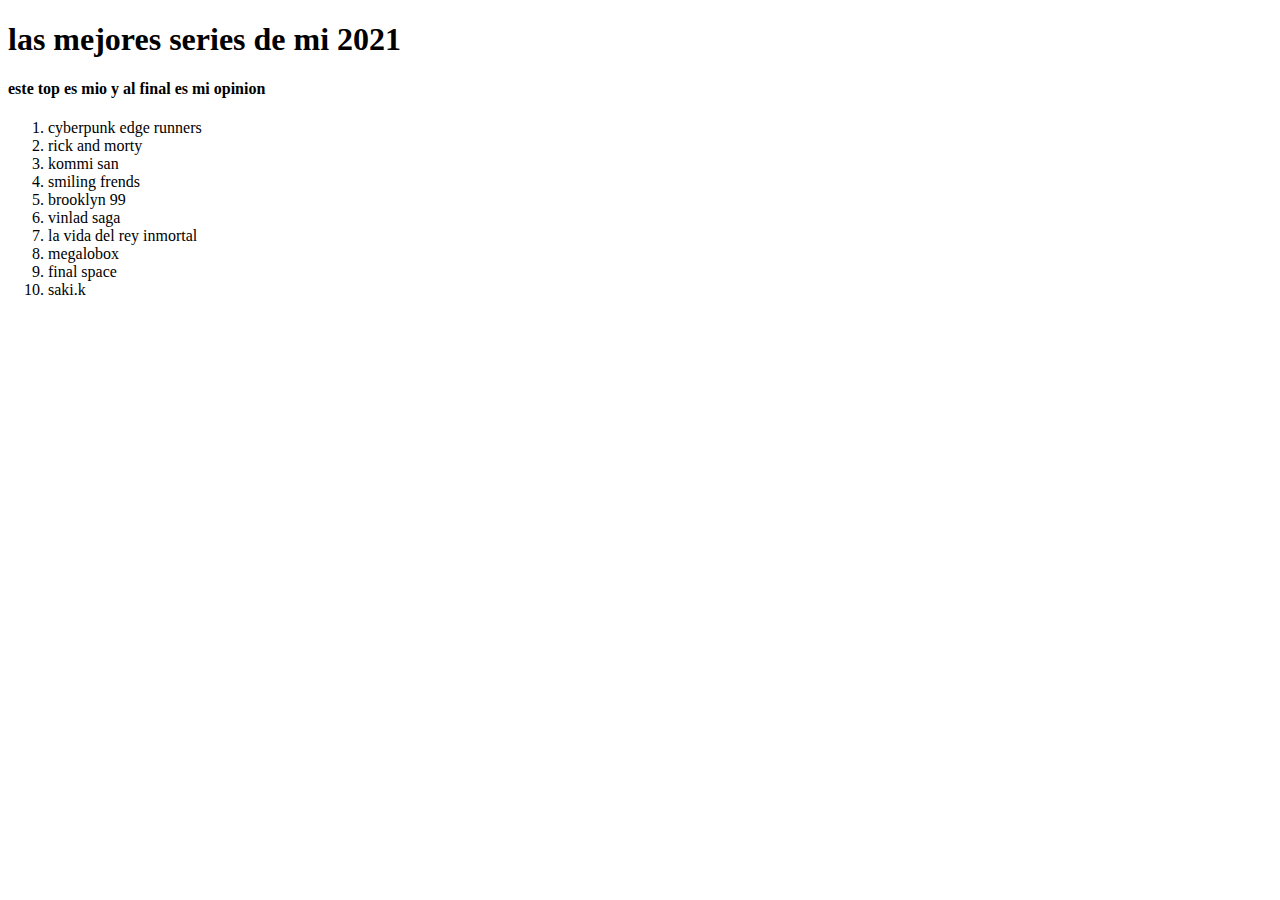
<file: los_top_10_mejores_series.html>
<!DOCTYPE html>
<html>
    <head>
        <title> los top 10 mejores series</title>
    </head>
    <body>
        <!-- inico del articulo -->
        <main><h1>las mejores series de mi 2021</h1>
            <article>
                 <h4> este top es mio y al final es mi opinion</h4>
            </article>
            <!-- inicio del listado -->
            <article>
                <ol>
                    <li>cyberpunk edge runners </li>
                    <li> rick and morty</li>
                    <li>kommi san</li>
                    <li>smiling frends</li>
                    <li>brooklyn 99</li>
                    <li>vinlad saga</li>
                    <li>la vida del rey inmortal</li>
                    <li>megalobox</li>
                    <li>final space</li>
                    <li>saki.k</li>
                </ol>
            </article>
            <!-- fin del listado -->
        </main>
        <!-- fin del articulo -->
    </body>
</html>
</file>
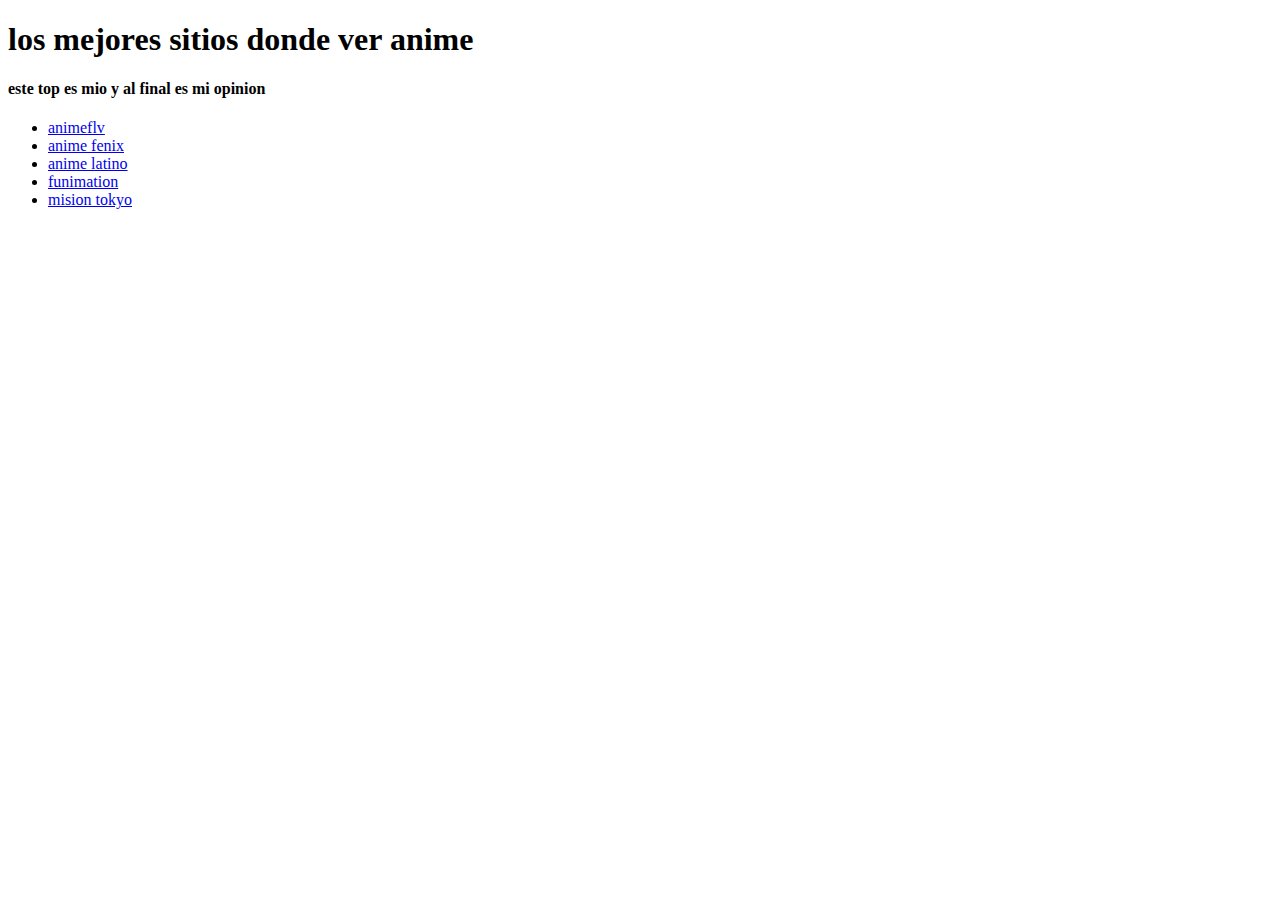
<file: sitios_donde_ver_anime.html>
<!DOCTYPE html>
<html>
    <head>
        <title>sitios donde ver anime</title>
    </head>
    <body>
        <!-- inicio del titulo -->
        <main><h1>los mejores sitios donde ver anime</h1>
            <article> <h4> este top es mio y al final es mi opinion</h4></article>
          <!-- fin del titulo, inicio de la lista -->
            <article>
                <nav>
                    <ul>
                        <li>
                            <a href="https://www3.animeflv.net/">animeflv</a>
                        </li>
                        <li>
                            <a href="https://animefenix.com/"> anime fenix</a>
                        </li>
                        <li>
                            <a href="https://www.animelatinohd.com/">anime latino</a>
                        </li>
                        <li>
                            <a href="https://www.funimation.com/es-mx/">funimation</a>
                        </li>
                        <li>
                            <a href="https://http://misiontokyo.com/">mision tokyo</a>
                        </li>
                    </ul>
                </nav>
            </article>
            <!-- fin de la lista -->
        </main>
        <!-- fin de el articulo y main -->
    </body>
</html>
</file>
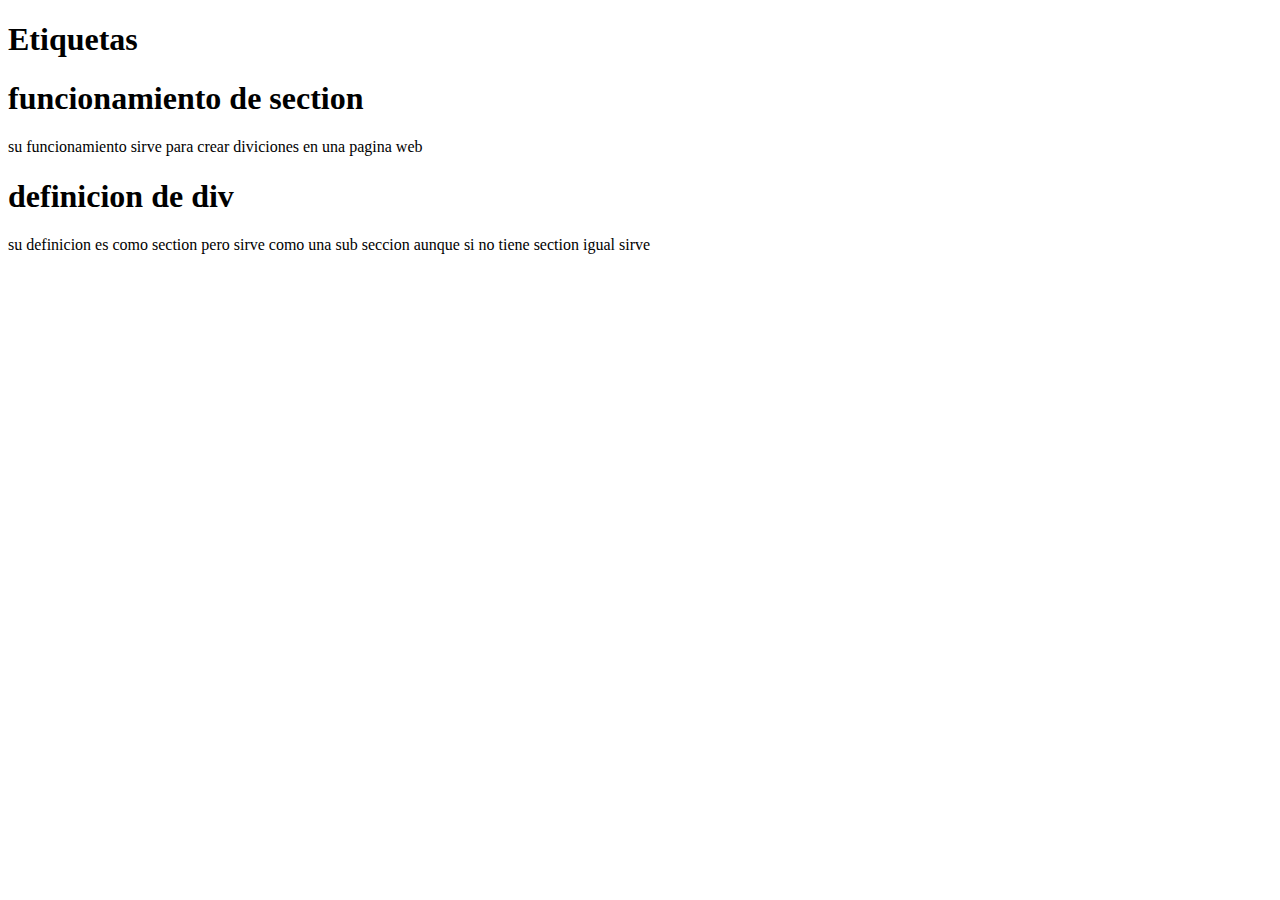
<file: Untitled-1.html>
<!DOCTYPE html>
<html>
    <title> Etiquetas </title>

<head>
  <h1> Etiquetas</h1> 
</head>
<body>
    <!-- empieza el seccion-->
    <section>
        <!-- div 1-->
         <div> 
            <h1>funcionamiento de section </h1>
            <p>su funcionamiento sirve para crear diviciones en una pagina web</p>
         </div> 
         <!-- div2-->
         <div>
            <h1>definicion de div </h1>
            <p> su definicion es como section pero sirve como una sub seccion aunque si no tiene section igual sirve</p>
         </div>
         <!-- div3-->
         <div>

         </div>
         <!-- div4-->
            <div>

            </div>
            <!-- div5-->
            <div>

            </div>
    </section>
</body>
</html>










</html>
</file>
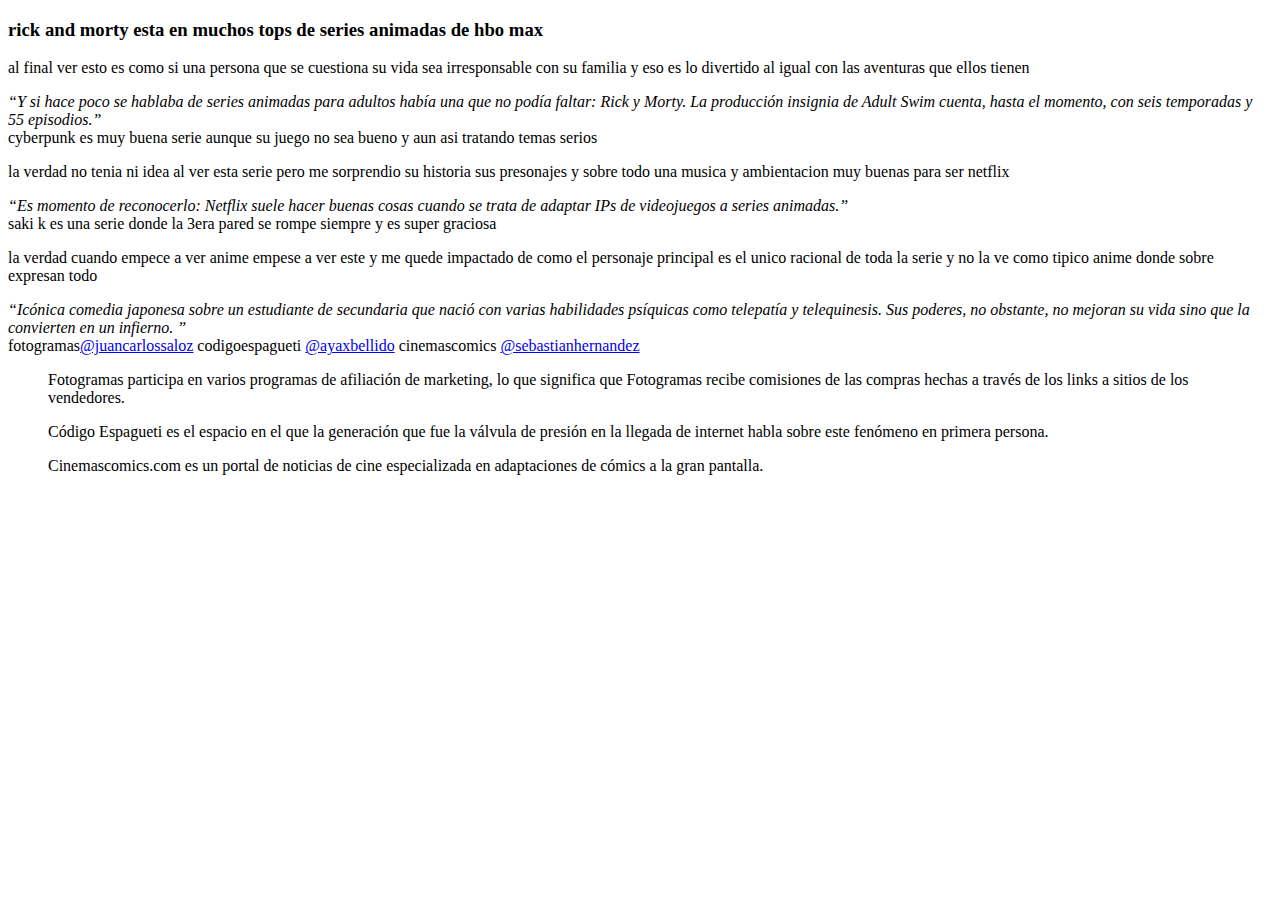
<file: root/investigacion_1.html>
<!DOCTYPE html>
<html lang="en">
<head>
    <meta charset="UTF-8">
    <meta http-equiv="X-UA-Compatible" content="IE=edge">
    <meta name="viewport" content="width=device-width, initial-scale=1.0">
    <title>Investigacion series</title>
</head>
<body>
    <div>
        <h3>rick and morty esta en muchos tops de series animadas de hbo max</h3>
        <p>al final ver esto es como si una persona que se cuestiona su vida sea irresponsable con su familia y eso es lo divertido al igual con las aventuras que ellos tienen</p>
        <cite><q>Y si hace poco se hablaba de series animadas para adultos había una que no podía faltar: Rick y Morty. La producción insignia de Adult Swim cuenta, hasta el momento, con seis temporadas y 55 episodios.</q></cite>
    </div>
    <div>
        cyberpunk es muy buena serie aunque su juego no sea bueno y aun asi tratando temas serios
        <p> la verdad no tenia ni idea al ver esta serie pero me sorprendio su historia sus presonajes y sobre todo una musica y ambientacion muy buenas para ser netflix</p>
        <cite><q>Es momento de reconocerlo: Netflix suele hacer buenas cosas cuando se trata de adaptar IPs de videojuegos a series animadas.</q></cite>
    </div>
    <div>
         saki k es una serie donde la 3era pared se rompe siempre y es super graciosa
        <p>la verdad cuando empece a ver anime empese a ver este y me quede impactado de como el personaje principal es el unico racional de toda la serie y no la ve como tipico anime donde sobre expresan todo</p>
        <cite><q>Icónica comedia japonesa sobre un estudiante de secundaria que nació con varias habilidades psíquicas como telepatía y telequinesis. Sus poderes, no obstante, no mejoran su vida sino que la convierten en un infierno. </q></cite>
    </div>
    <footer>
        <div>
            <span>fotogramas</span><a href="https://www.fotogramas.es/series-tv-noticias/g16117474/mejores-series-anime-netflix-espana/" target="_blank">@juancarlossaloz</a>
            <span>codigoespagueti</span> <a href="https://codigoespagueti.com/resenas/resena-cyberpunk-edgerunners-el-anime-es-todo-lo-que-el-videojuego-no-pudo-ser/">@ayaxbellido</a>
            <span>cinemascomics</span> <a href="https://www.cinemascomics.com/20-mejores-series-animadas-de-prime-video-segun-rotten-tomatoes/">@sebastianhernandez</a>
        </div>
        <blockquote>
            <p> Fotogramas participa en varios programas de afiliación de marketing, lo que significa que Fotogramas recibe comisiones de las compras hechas a través de los links a sitios de los vendedores.
            </p>
        </blockquote>
        <blockquote><p>Código Espagueti es el espacio en el que la generación que fue la válvula de presión en la llegada de internet habla sobre este fenómeno en primera persona.</p></blockquote>
        <blockquote><p>Cinemascomics.com es un portal de noticias de cine especializada en adaptaciones de cómics a la gran pantalla.</p></blockquote>
    </footer>
</body>
</html>
</file>
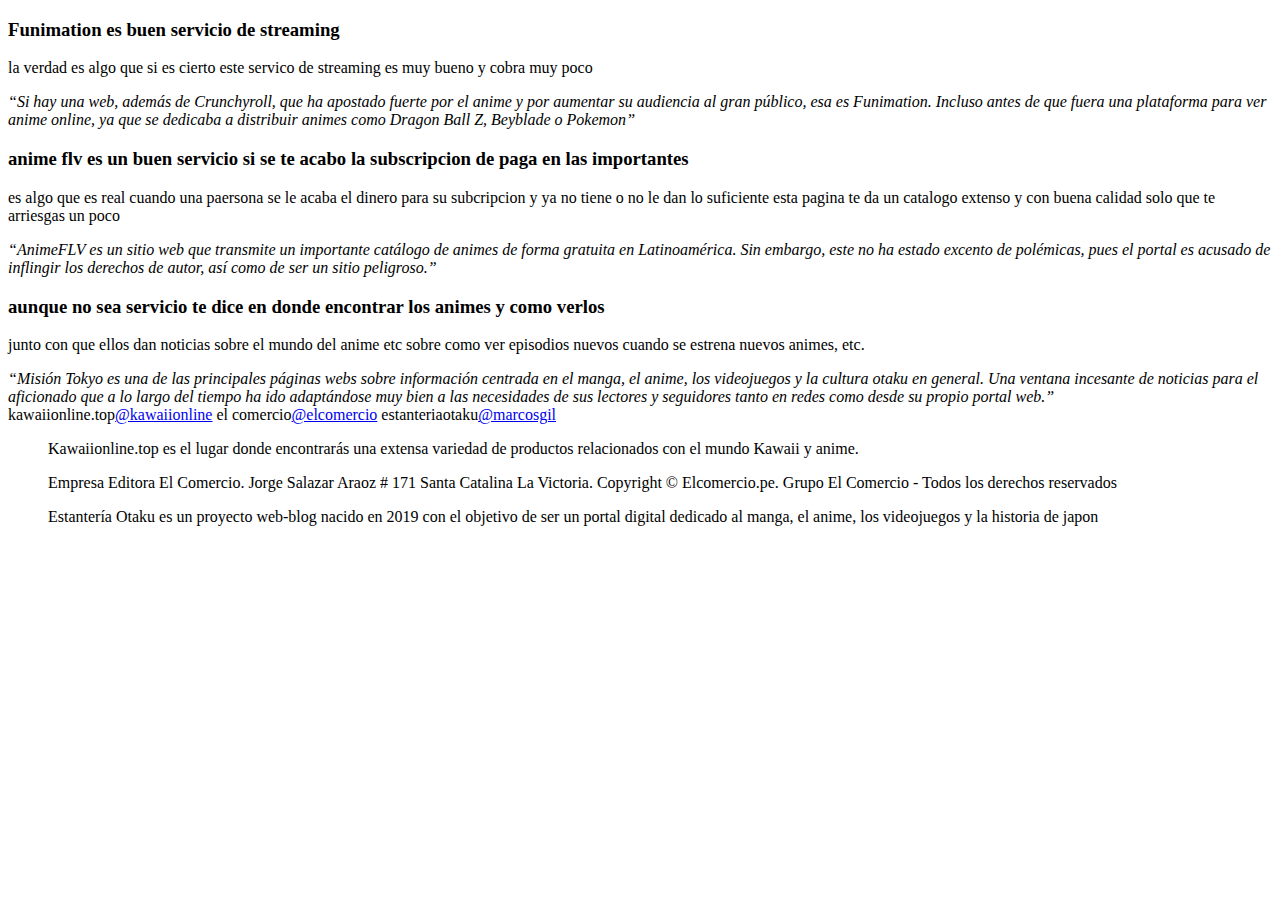
<file: root/investigacion_2.html>
<!DOCTYPE html>
<html lang="en">
<head>
    <meta charset="UTF-8">
    <meta http-equiv="X-UA-Compatible" content="IE=edge">
    <meta name="viewport" content="width=device-width, initial-scale=1.0">
    <title>investigacion streaming</title>
</head>
<body>
    <div>
        <h3>Funimation es buen servicio de streaming</h3>
        <p>la verdad es algo que si es cierto este servico de streaming es muy bueno y cobra muy poco</p>
        <cite><q>Si hay una web, además de Crunchyroll, que ha apostado fuerte por el anime y por aumentar su audiencia al gran público, esa es Funimation. Incluso antes de que fuera una plataforma para ver anime online, ya que se dedicaba a distribuir animes como Dragon Ball Z, Beyblade o Pokemon</q></cite>
    </div>
    <div>
        <h3>anime flv es un buen servicio si se te acabo la subscripcion de paga en las importantes</h3>
        <p> es algo que es real cuando una paersona se le acaba el dinero para su subcripcion y ya no tiene o no le dan lo suficiente esta pagina te da un catalogo extenso y con buena calidad solo que te arriesgas un poco</p>
        <cite><q>AnimeFLV es un sitio web que transmite un importante catálogo de animes de forma gratuita en Latinoamérica. Sin embargo, este no ha estado excento de polémicas, pues el portal es acusado de inflingir los derechos de autor, así como de ser un sitio peligroso.</q></cite>
    </div>
    <div>
        <h3>aunque no sea servicio te dice en donde encontrar los animes y como verlos</h3>
        <p>junto con que ellos dan noticias sobre el mundo del anime etc sobre como ver episodios nuevos cuando se estrena nuevos animes, etc.</p>
        <cite><q>Misión Tokyo es una de las principales páginas webs sobre información centrada en el manga, el anime, los videojuegos y la cultura otaku en general. Una ventana incesante de noticias para el aficionado que a lo largo del tiempo ha ido adaptándose muy bien a las necesidades de sus lectores y seguidores tanto en redes como desde su propio portal web.</q></cite>
    </div>
    <footer>
        <div>
            <span>kawaiionline.top</span><a href="https://www.kawaiionline.top/anime/mejores-paginas-web-para-ver-anime-gratis/">@kawaiionline</a>
            <span>el comercio</span><a href="https://elcomercio.pe/tecnologia/actualidad/animeflv-la-historia-y-polemicas-del-sitio-web-de-anime-que-ya-no-podra-verse-desde-peru-indecopi-espana-mexico-colombia-noticia/#:~:text=AnimeFLV%20es%20un%20sitio%20web,de%20ser%20un%20sitio%20peligroso.">@elcomercio</a>
            <span>estanteriaotaku</span><a href="https://www.estanteriaotaku.com/2020/03/la-enredvista-mision-tokyo.html" target="_blank">@marcosgil</a>
        </div>
        <blockquote>
            <p> Kawaiionline.top es el lugar donde encontrarás una extensa variedad de productos relacionados con el mundo Kawaii y anime.
            </p>
        </blockquote>
        <blockquote><p>Empresa Editora El Comercio. Jorge Salazar Araoz # 171 Santa Catalina La Victoria. Copyright © Elcomercio.pe. Grupo El Comercio - Todos los derechos reservados</p></blockquote>
        <blockquote><p>Estantería Otaku  es un proyecto web-blog nacido en 2019 con el objetivo de ser un portal digital dedicado al manga, el anime, los videojuegos y la historia de japon</p></blockquote>
    </footer>
</body>
</html>
</file>
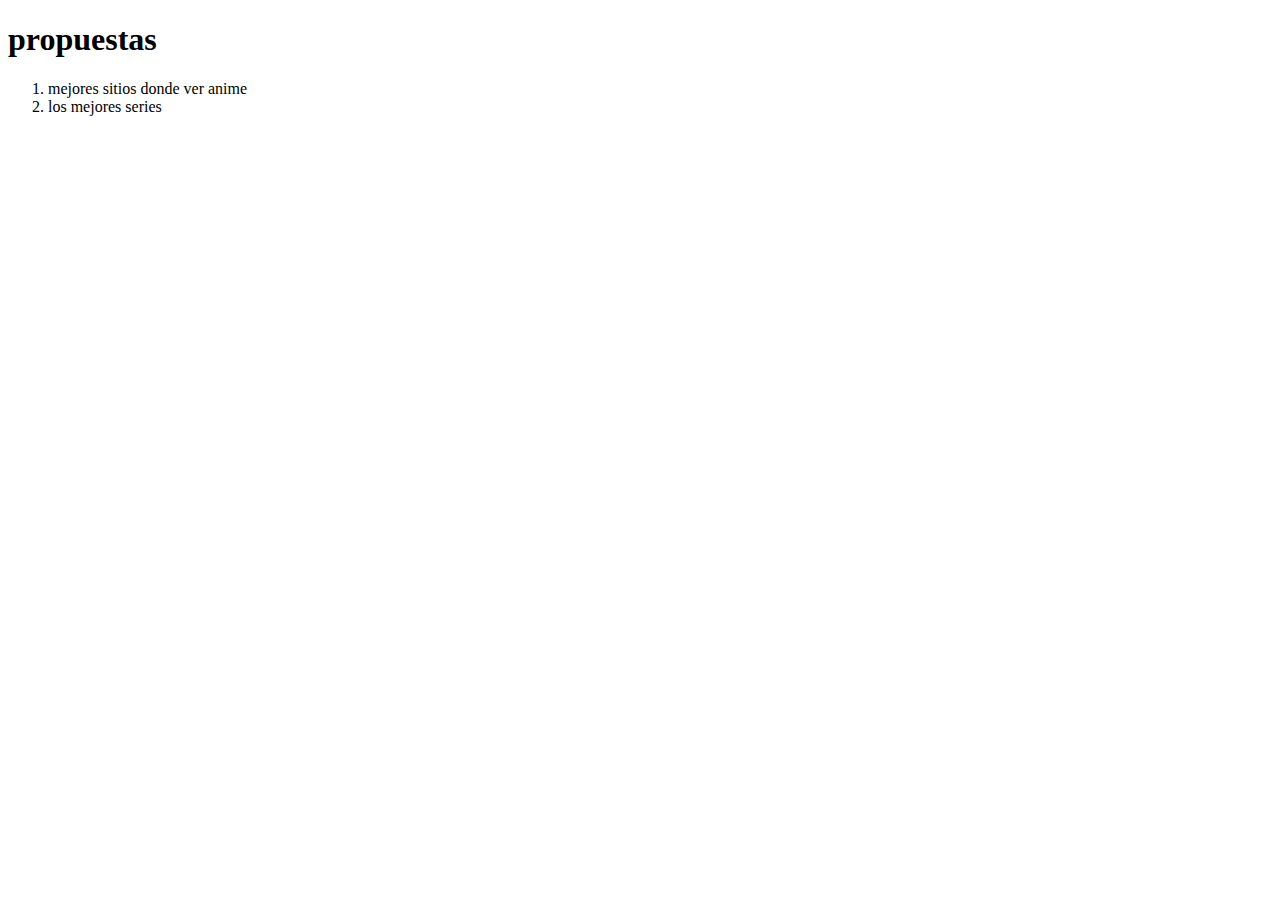
<file: root/propuestas.html>
<!DOCTYPE html>
<html lang="en">
<head>
    <meta charset="UTF-8">
    <meta http-equiv="X-UA-Compatible" content="IE=edge">
    <meta name="viewport" content="width=device-width, initial-scale=1.0">
    <title>propuestas</title>
</head>
<body>
    <h1>propuestas</h1>
<ol>
    <li>mejores sitios donde ver anime</li>
    <li>los mejores series</li>
</ol>
</body>
</html>
</file>
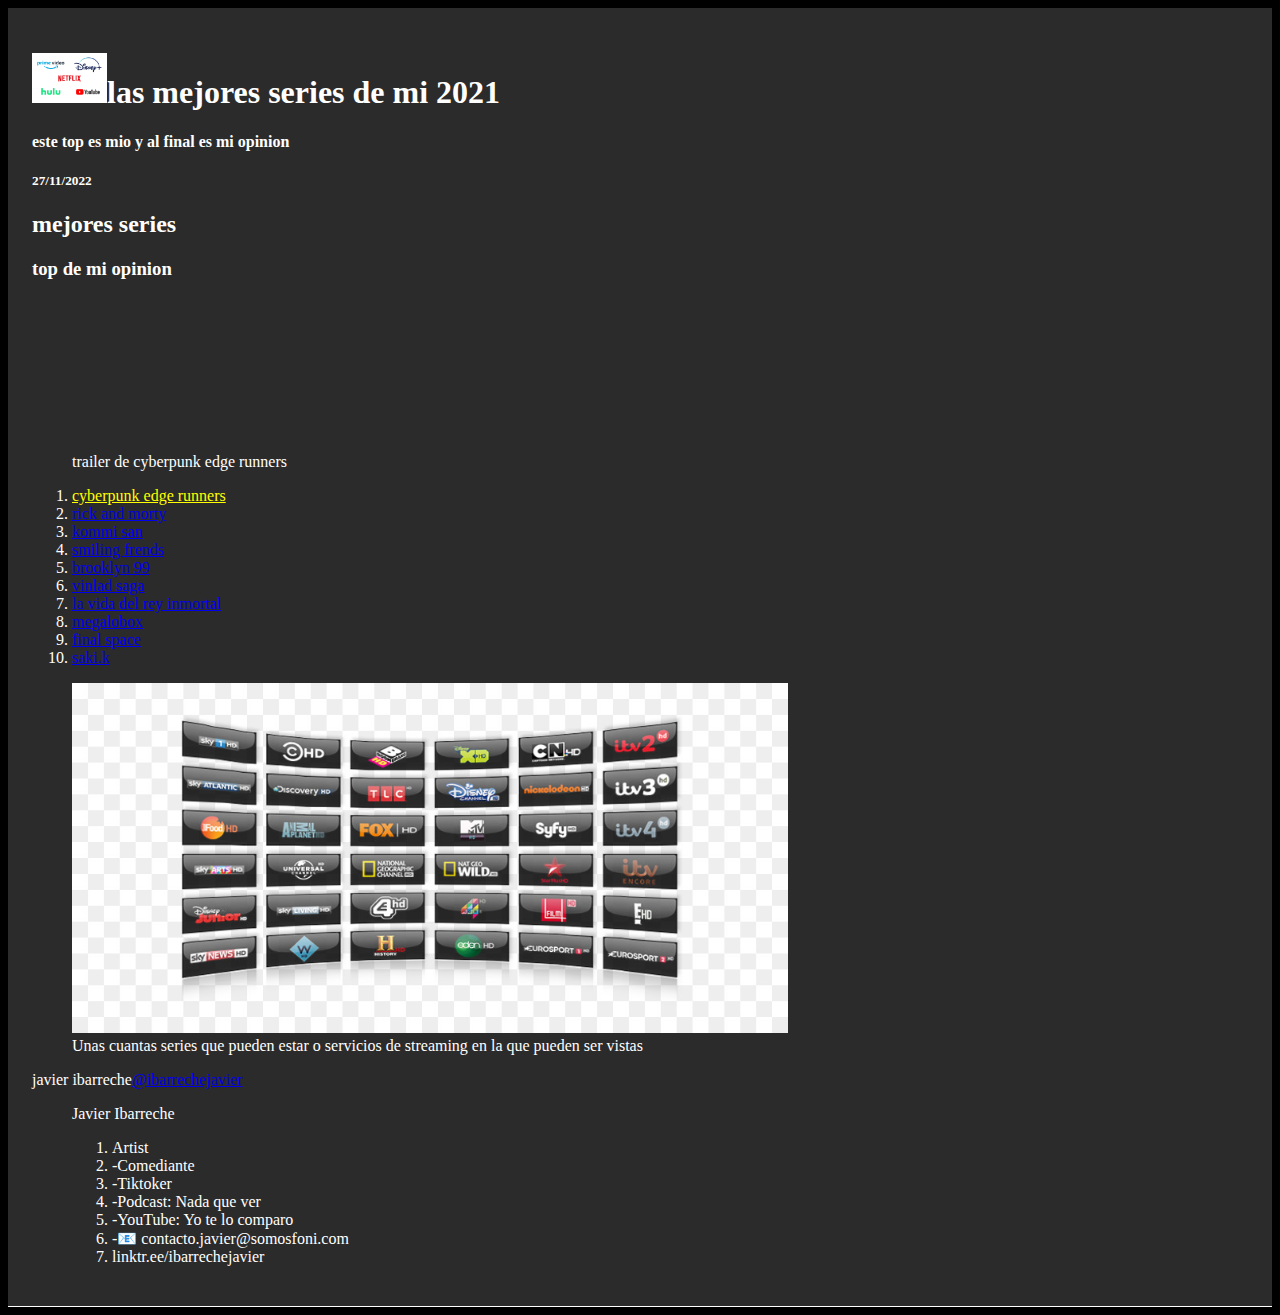
<file: root/tema_1.html>
<!DOCTYPE html>
<html lang="en">
<head>
    <meta charset="UTF-8">
    <meta http-equiv="X-UA-Compatible" content="IE=edge">
    <meta name="viewport" content="width=device-width, initial-scale=1.0">
    <title>series</title>
    <link rel="stylesheet" href="assets/images/styles/estilos_mi_nombre.css">
</head>
<body class="body">
            <!-- inico del articulo -->
            <main>
                <article class="article">
                     <header id="titulo_del_blog">
                        <hgroup> 
                            <h1><img src="assets/images/images/BudgetStreaming-services.png" height="50px" width="auto">las mejores series de mi 2021</h1>
                            <h4> este top es mio y al final es mi opinion</h4>
                            <h5> 27/11/2022</h5>
                        </hgroup>
                    </header>
                

                <!-- inicio del listado -->
                <div>
                    <h2> mejores series</h2>
                    <h3>top de mi opinion</h3>
                    <figure>
                        <iframe width="500" height="auto" src="https://www.youtube.com/embed/2CDMfmiXZss" title="YouTube video player" frameborder="0" allow="accelerometer; autoplay; clipboard-write; encrypted-media; gyroscope; picture-in-picture" allowfullscreen></iframe>
                        <figcaption>trailer de cyberpunk edge runners</figcaption>
                    </figure>
                    <nav>
                    <ol>
                        <li>
                          <a class="resaltado" href="https://www.netflix.com/search?q=cyber&jbv=81054853">cyberpunk edge runners </a>  
                        </li>
                        <li>
                           <a href="https://play.hbomax.com/page/urn:hbo:page:GXkRkPgoDro7CZgEAABqh:type:episode"> rick and morty</a> 
                        </li>
                        <li>
                           <a href="https://www.netflix.com/search?q=komi%20san&jbv=81228573">kommi san</a> 
                        </li>
                        <li>
                          <a href="https://play.hbomax.com/page/urn:hbo:page:GYdXd6gNx23rCAgEAAAAG:type:episode"> smiling frends</a> 
                        </li>
                        <li>
                          <a href="https://www.netflix.com/search?q=bro&jbv=70281562"> brooklyn 99</a> 
                        </li>
                        <li>
                          <a href="https://www.netflix.com/search?q=vin&jbv=81249833">vinlad saga</a>  
                        </li>
                        <li>
                          <a href="https://www.netflix.com/search?q=la%20vida&jbv=81364944"> la vida del rey inmortal
                        </a> 
                        </li>
                        <li>
                           <a href="https://www.netflix.com/search?q=megalo&jbv=80987707">megalobox</a> 
                        </li>
                        <li>
                           <a href="https://www.netflix.com/search?q=final%20space&jbv=80174479">final space</a> 
                        </li>
                        <li>
                         <a href="https://www.netflix.com/search?q=saki%20k&jbv=80117781">saki.k</a> 
                        </li>
                    </ol>
                    </nav>
                    <figure>
                        <img src="assets/images/images/kisspng-television-channel-sky-3d-sky-hd-sky-plc-television-channel-5b22a532219868.9235228115289971701376.PNG" height="350px" width="auto">
                        <figcaption>Unas cuantas series que pueden estar o servicios de streaming en la que pueden ser vistas</figcaption>
                    </figure>
                      <!-- fin del listado -->
                </div>
                <footer>
                    <div>
                        <span>javier ibarreche</span><a href="https://www.instagram.com/ibarrechejavier/?hl=es" target="_blank">@ibarrechejavier</a>
                    </div>
                    <blockquote>
                        <p>Javier Ibarreche
                            <ol>
                           <li>Artist</li>
                           <li>-Comediante</li> 
                           <li>-Tiktoker</li>
                           <li>-Podcast: Nada que ver</li> 
                           <li>-YouTube: Yo te lo comparo</li>
                           <li>-📧 contacto.javier@somosfoni.com</li> 
                           <li>linktr.ee/ibarrechejavier</li> 
                        </ol>
                        </p>
                    </blockquote>
                </footer>

            </article>
            </main>
            <!-- fin del articulo -->
</body>
</html>
</file>
<file: root/assets/images/styles/estilos_mi_nombre.css>
body{
    background-color: black;
    color: white;
}
article{
    background-color: rgb(44, 43, 43);
}
.titulo_del_blog{
    text-align: center;
    font-size: 3rem;
}
.resaltado{
    color: yellow;
}
.back{
    background-color: black;
    color: white;
}
.arti{
    background-color: rgb(44, 43, 43);
}
article{
    padding: 1.5rem;
}
article{
  border-bottom-width: 1px;
  border-bottom-color: white;
  border-bottom-style: solid;
}
</file>
